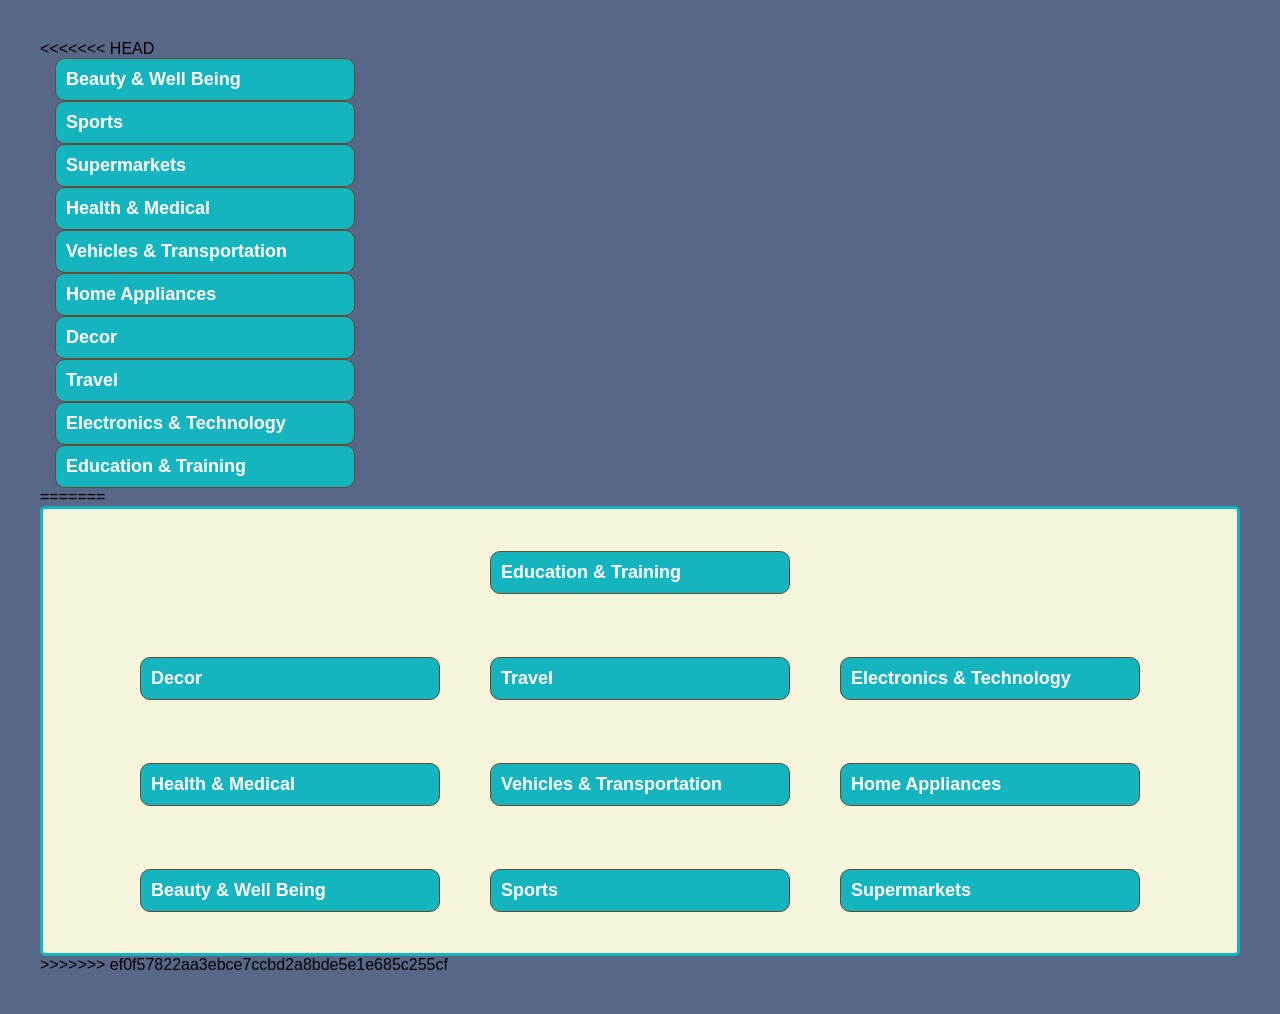
<file: categories.html>
<!doctype html>
<html>
<<<<<<< HEAD
    <head>
        <title>Categories</title>
        <link rel="stylesheet" href="styles2.css">
    </head>
    <body>
            <div class="box">Beauty & Well Being</div>
            <div class="box">Sports</div>
            <div class="box">Supermarkets</div>
            <div class="box">Health & Medical</div>
            <div class="box">Vehicles & Transportation</div>
            <div class="box">Home Appliances</div>
            <div class="box">Decor</div>
            <div class="box">Travel</div>
            <div class="box">Electronics & Technology</div>
            <div class="box">Education & Training</div>

    </body>
</html>
=======
  <head>
    <title>Categories</title>
    <link rel="stylesheet" href="styles2.css" />
  </head>
  <body>
    <div class="container">
      <div class="box">Beauty & Well Being</div>
      <div class="box">Sports</div>
      <div class="box">Supermarkets</div>
      <div class="box">Health & Medical</div>
      <div class="box">Vehicles & Transportation</div>
      <div class="box">Home Appliances</div>
      <div class="box">Decor</div>
      <div class="box">Travel</div>
      <div class="box">Electronics & Technology</div>
      <div class="box">Education & Training</div>
    </div>
  </body>
</html>
>>>>>>> ef0f57822aa3ebce7ccbd2a8bde5e1e685c255cf
</file>
<file: styles2.css>
* {
  margin: 0;
  padding: 0;
  box-sizing: border-box;
}
body {
  font-family: Arial, Helvetica, sans-serif;
  background-color: #586788;
  padding: 40px;
}
.container {
  background-color: beige;
  padding: 20px;
  border: 3px solid #15b5c0;
  display: flex;
  gap: 20px;
  height: 450px;
  flex-direction: row;
  justify-content: center;
  align-items: center;
  flex-wrap: wrap-reverse;
  border-radius: 5px;
}
.box {
  background-color: #15b5c0;
  color: white;
  font-size: 18px;
  font-weight: bold;
  padding: 10px;
  margin: 0 15px;
  width: 300px;
  border-radius: 10px;
  border: 1px solid rgb(103, 74, 47);
  outline: none;
}
</file>
